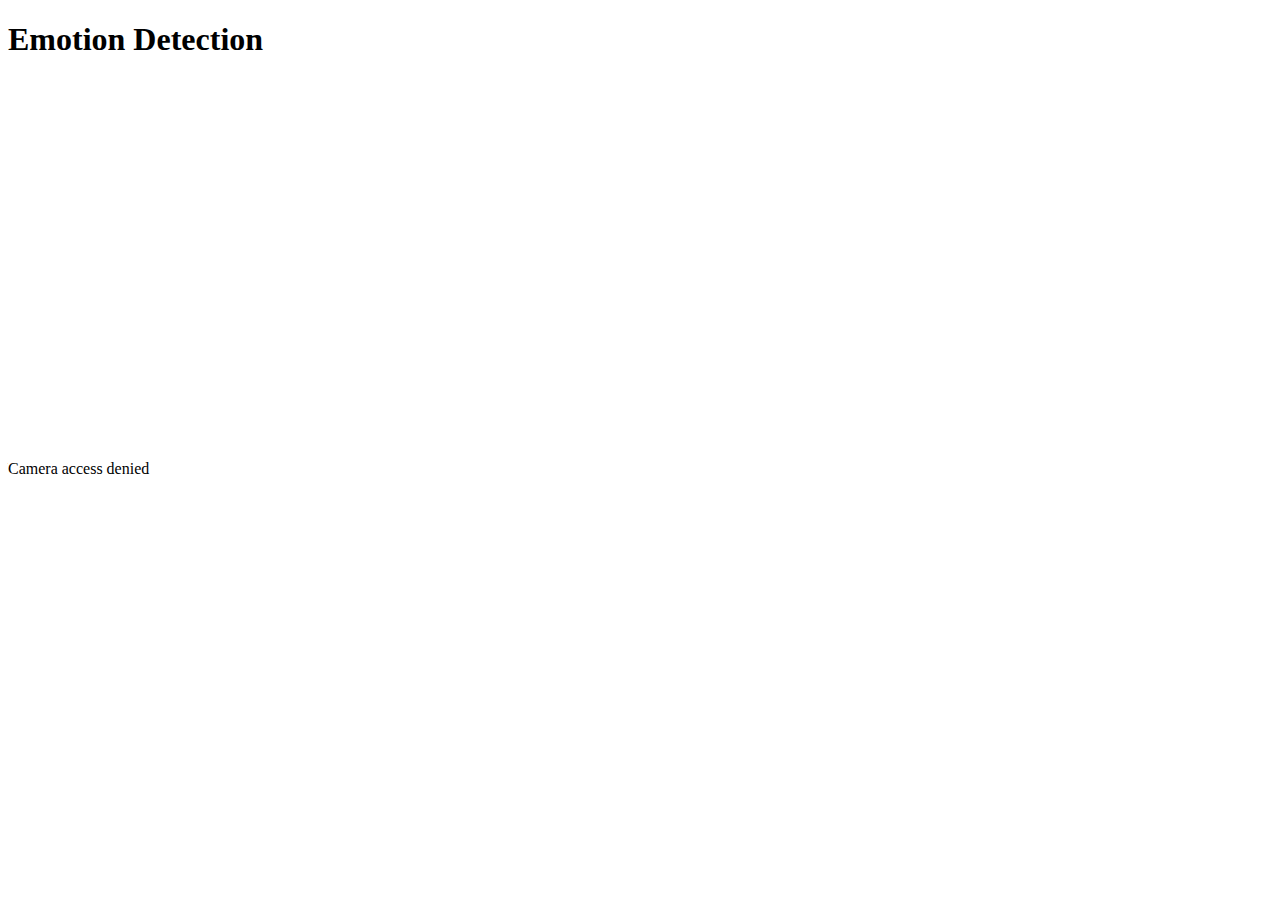
<file: templates/index.html>
<!DOCTYPE html>
<html>
<head>
  <title>Emotion Detection</title>
</head>
<body>
  <h1>Emotion Detection</h1>

  <video id="video" width="480" height="360" autoplay></video>
  <p id="emotion">Waiting...</p>

  <script src="/static/scripts.js"></script>
</body>
</html>
</file>
